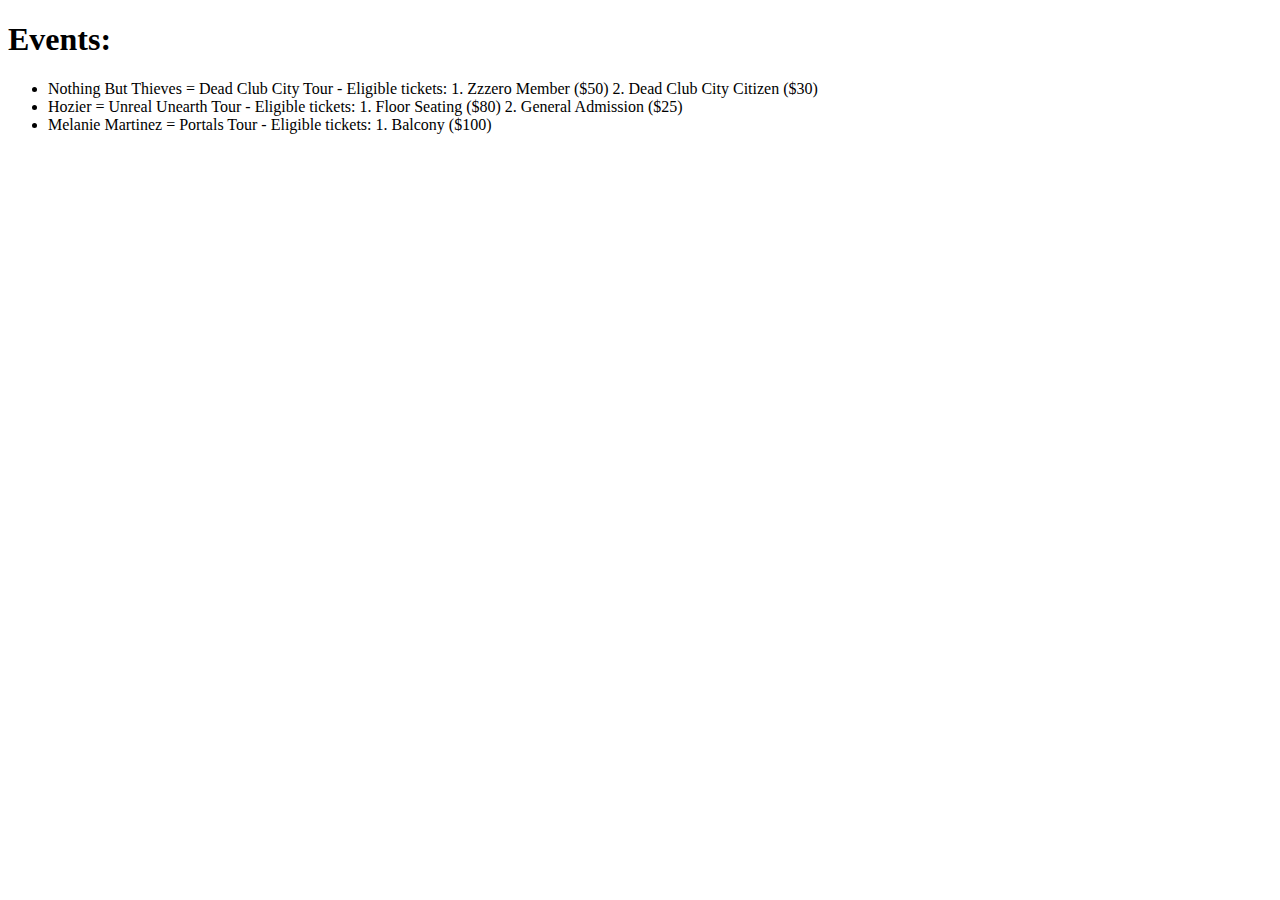
<file: OOP/index.html>
<!DOCTYPE html>
<html>
  <head>
    <title></title>
  </head>
  <body>
    <h1>Events:</h1>
    <ul id="event">
      <!-- EVENTS GET INSERTED HERE -->
    </ul>
    <script src="./event.js"></script>
  </body>
</html>
</file>
